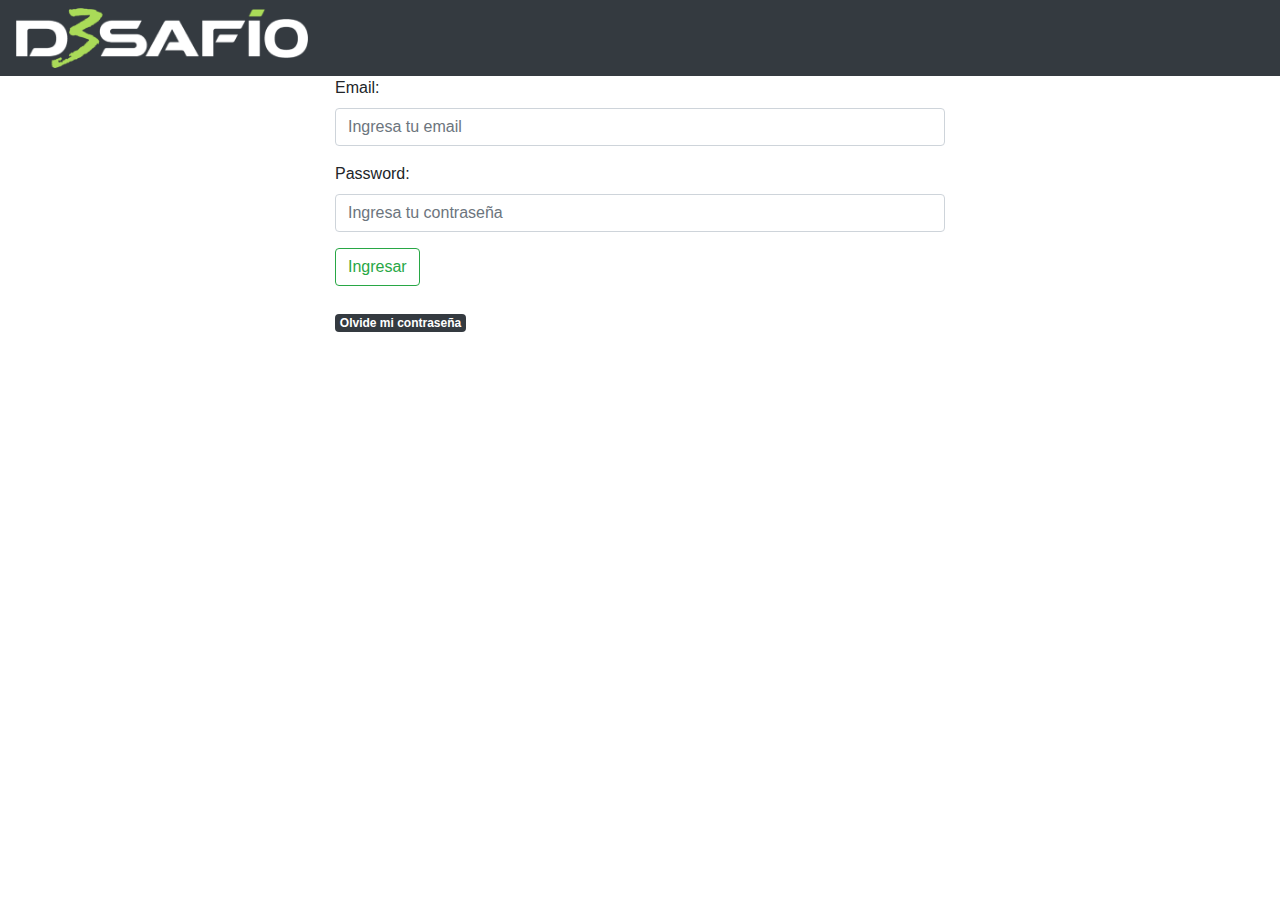
<file: index.html>
<!DOCTYPE html>
<html xmlns="http://www.w3.org/1999/xhtml">
<head><meta http-equiv="Content-Type" content="text/html; charset=UTF-8">

<title>Smart Coach</title>
<link rel="stylesheet" href="https://maxcdn.bootstrapcdn.com/bootstrap/4.0.0-beta.2/css/bootstrap.min.css">
  <script src="https://ajax.googleapis.com/ajax/libs/jquery/3.2.1/jquery.min.js"></script>
  <script src="https://cdnjs.cloudflare.com/ajax/libs/popper.js/1.12.6/umd/popper.min.js"></script>
  <script src="https://maxcdn.bootstrapcdn.com/bootstrap/4.0.0-beta.2/js/bootstrap.min.js"></script>
</head>

<body>

  <nav class="navbar navbar-expand-sm bg-dark navbar-dark">
              <img class="img-fluid" src="recursos/img/logo/logo_d3safio3.png" alt="D3safio" width="292" height="60">
  </nav>
    <div class="container" style="width: 50%;">
  <form role="form" action="recursos/controles/control_login.php" method="post" id="login" name="login">
    <div class="form-group">
      <label for="email">Email:</label>
      <input type="email" class="form-control" id="mail" placeholder="Ingresa tu email" name="mail">
    </div>
    <div class="form-group">
      <label for="pwd">Password:</label>
      <input type="password" class="form-control" id="pwd" placeholder="Ingresa tu contraseña" name="pwd">
    </div>
    <button type="submit" class="btn btn-outline-success">Ingresar</button>
  </form>
  <br>
  <a class="badge badge-dark" href="reset_password.html">Olvide mi contraseña</a>
</div>
</body>
</html>
</file>
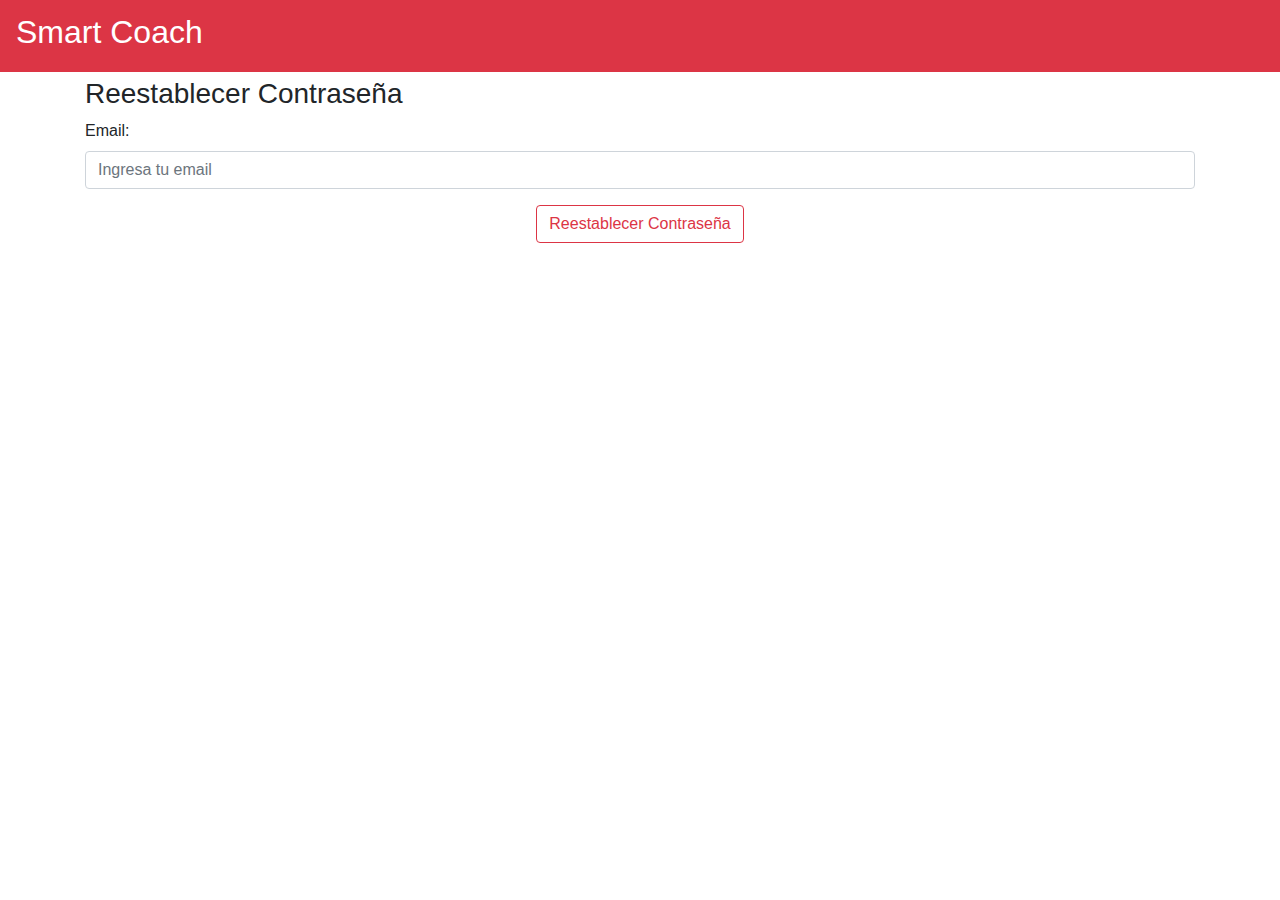
<file: reset_password.html>
<!DOCTYPE html>
<html xmlns="http://www.w3.org/1999/xhtml">
<head><meta http-equiv="Content-Type" content="text/html; charset=UTF-8">

<title>Smart Coach</title>
<link rel="stylesheet" href="https://maxcdn.bootstrapcdn.com/bootstrap/4.0.0-beta.2/css/bootstrap.min.css">
  <script src="https://ajax.googleapis.com/ajax/libs/jquery/3.2.1/jquery.min.js"></script>
  <script src="https://cdnjs.cloudflare.com/ajax/libs/popper.js/1.12.6/umd/popper.min.js"></script>
  <script src="https://maxcdn.bootstrapcdn.com/bootstrap/4.0.0-beta.2/js/bootstrap.min.js"></script>


<script language="JavaScript" type="text/javascript">
  function validar(f){
f.btnAc.value="Reestableciendo su contraseña";
f.btnAc.disabled=true;
return true}


</script>
</head>

<body>
            <nav class="navbar navbar-expand-sm bg-danger navbar-dark">
              <a class="navbar-brand" href="#"><h2>Smart Coach</h2></a>
            </nav>
<div class="container" style="padding-top: 5px">

<h3>Reestablecer Contraseña</h3>
  <form action="recursos/controles/control_resetPass.php" method="POST" onsubmit="return validar(this)">
    
     <div class="form-group">
      <label for="email">Email:</label>
      <input type="email" class="form-control" id="mail" placeholder="Ingresa tu email" name="mail">
    </div>

<center>
<input type="submit" name="btnAc" id="btnAc" class="btn btn-outline-danger" value="Reestablecer Contraseña">
</center>
</form>



</body>
</html>
</file>
